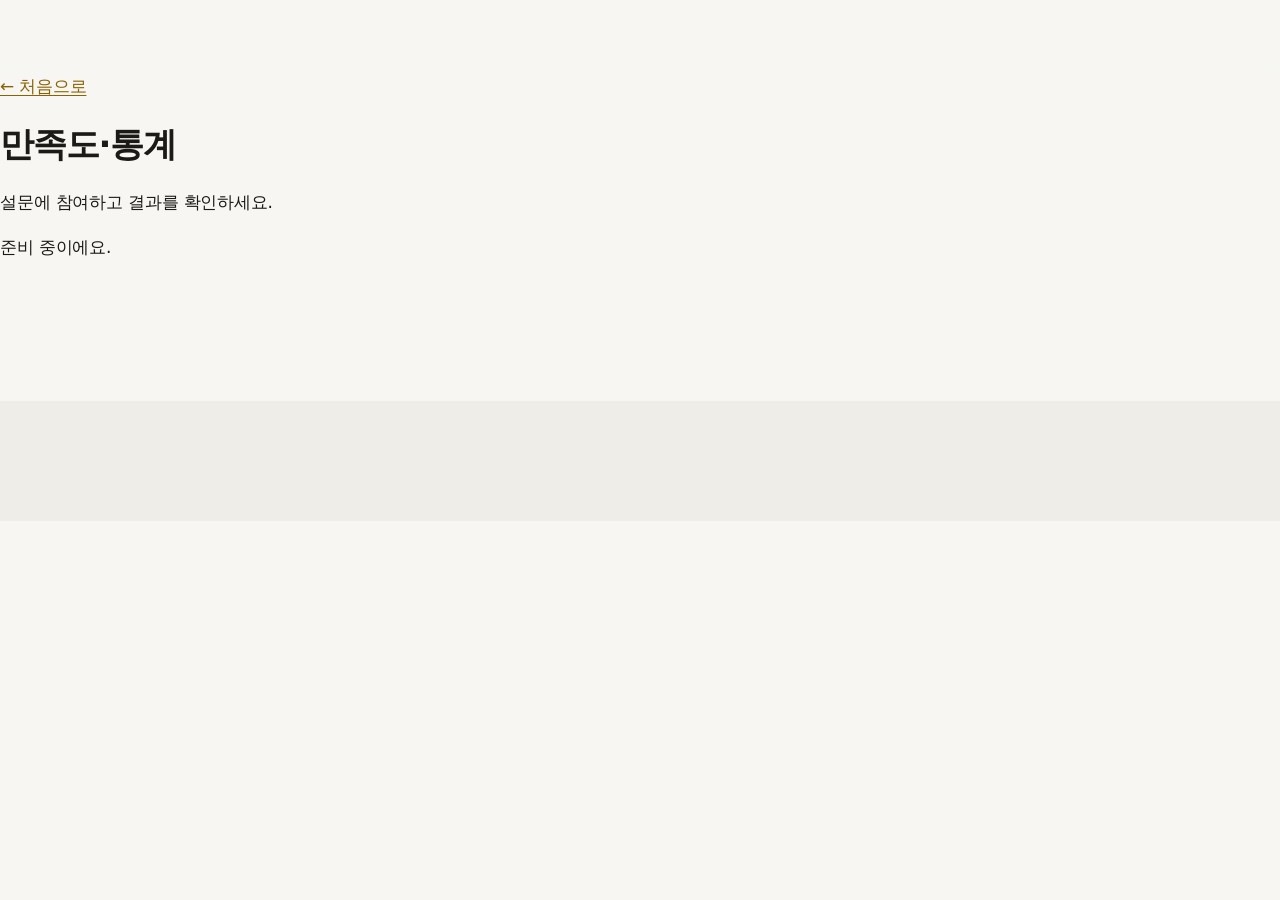
<file: survey.html>
<!doctype html>
<html lang="ko">
<head>
  <meta charset="utf-8">
  <meta name="viewport" content="width=device-width, initial-scale=1">
  <title>만족도·통계 · 취업 준비 함께해요</title>
  <link rel="stylesheet" href="assets/style.css">
</head>
<body>
  <main>
    <a class="back-link" href="index.html">← 처음으로</a>
    <h1>만족도·통계</h1>
    <p class="lead">설문에 참여하고 결과를 확인하세요.</p>
    <div class="placeholder">준비 중이에요.</div>
  </main>
  <script src="assets/site.js"></script>
</body>
</html>
</file>
<file: assets/style.css>
/* =========================================================
   참여자 페이지 — 공통 스타일 (2026-11-14 리디자인)
   방향: 밝고 따뜻한 에디토리얼. 선 대신 여백·톤·그림자로 구역을 나눔.
   색상은 관리자 페이지에서 고릅니다. 이 파일은 모양(레이아웃·부품)을 정합니다.
   ========================================================= */

/* ── 기본 토큰 ── */
:root {
  --bg: #f7f6f3;
  --bg-2: #efede8;
  --surface: #ffffff;
  --surface-2: #f3f1ec;
  --ink: #1c1a17;
  --text: #1c1a17;
  --text-2: #46413b;
  --muted: #7d766d;
  --line: rgba(28, 26, 23, .08);
  --border: rgba(28, 26, 23, .09);
  --border-strong: rgba(28, 26, 23, .18);
  --danger: #c0362c;

  --radius: 22px;
  --radius-sm: 14px;
  --ring: 0 0 0 1px rgba(28, 26, 23, .05);
  --shadow-sm: 0 0 0 1px rgba(28, 26, 23, .04), 0 1px 2px rgba(28, 26, 23, .04);
  --shadow-md: 0 0 0 1px rgba(28, 26, 23, .035), 0 2px 4px rgba(28, 26, 23, .03), 0 12px 28px -12px rgba(28, 26, 23, .12);
  --shadow-lg: 0 0 0 1px rgba(28, 26, 23, .03), 0 4px 8px rgba(28, 26, 23, .04), 0 24px 48px -16px rgba(28, 26, 23, .2);
  --ease: cubic-bezier(.2, .8, .2, 1);
  --header-h: 64px;

  --font: "Pretendard Variable", "Pretendard", system-ui, -apple-system, "Apple SD Gothic Neo", "Malgun Gothic", sans-serif;
  /* 서체 역할: 큰 제목 / 작은 영문 라벨 / 날짜·숫자 */
  /* 서체 조합 2(에디토리얼): 제목 마루 부리 / 영문 라벨 Instrument Serif / 본문 프리텐다드 */
  --font-head: "MaruBuriBold", "Pretendard Variable", serif;
  --head-weight: 400;
  --head-tracking: -0.03em;
  --font-serif-en: "Instrument Serif", "MaruBuri", serif;
  --font-kicker: var(--font-serif-en);
  --kicker-case: none;
  --kicker-size: 19px;
  --kicker-tracking: 0;
  --kicker-style: italic;
  --kicker-weight: 400;
  --font-num: var(--font);

  /* 테마 A(기본): 인지어스 노랑 */
  --primary: #fbba00;
  --on-primary: #1c1a17;
  --primary-ink: #8a6200;
  --primary-soft: #fff4d1;
  --accent: #fbba00;
}

/* ── 테마 ── */
[data-theme="a"] { --primary: #fbba00; --on-primary: #1c1a17; --primary-ink: #8a6200; --primary-soft: #fff4d1; --accent: #fbba00; }
[data-theme="b"] { --primary: #1888be; --on-primary: #ffffff; --primary-ink: #0f6491; --primary-soft: #e7f3fa; --accent: #fbba00; }
[data-theme="c"] { --primary: #2d3a4b; --on-primary: #ffffff; --primary-ink: #2d3a4b; --primary-soft: #eceff3; --accent: #ffb600; }

/* ── 기본 ── */
*, *::before, *::after { box-sizing: border-box; }
html { -webkit-text-size-adjust: 100%; scroll-behavior: smooth; }
body {
  margin: 0;
  background: var(--bg);
  color: var(--text);
  font-family: var(--font);
  font-size: 16.5px;
  line-height: 1.65;
  letter-spacing: -0.012em;
  word-break: keep-all;
  overflow-wrap: anywhere;
  -webkit-font-smoothing: antialiased;
  -moz-osx-font-smoothing: grayscale;
  text-rendering: optimizeLegibility;
  padding-bottom: calc(96px + env(safe-area-inset-bottom));
}
body:not([data-page="home"]):not(.admin-body) { padding-top: var(--header-h); }
@media (min-width: 900px) { body { font-size: 17px; padding-bottom: 0; } :root { --header-h: 72px; } }
img { max-width: 100%; display: block; }
a { color: var(--primary-ink); text-underline-offset: 3px; }
h1, h2, h3 { letter-spacing: -0.035em; line-height: 1.25; color: var(--text); font-weight: 700; }
button { font: inherit; }
::selection { background: color-mix(in srgb, var(--primary) 35%, transparent); }
:focus-visible { outline: 2px solid var(--ink); outline-offset: 3px; border-radius: 6px; }
[hidden] { display: none !important; }

.container { width: 100%; max-width: 1120px; margin: 0 auto; padding: 0 20px; }
@media (min-width: 640px) { .container { padding: 0 32px; } }

/* ── 아이콘 (선 아이콘: assets/icons/*.svg) ── */
.ico {
  display: inline-block;
  flex: none;
  width: 1.25em;
  height: 1.25em;
  background: currentColor;
  -webkit-mask: var(--i) center / contain no-repeat;
  mask: var(--i) center / contain no-repeat;
}

/* ── 등장 움직임 (스크롤하면 살짝 떠오름) ── */
.js [data-reveal] { opacity: 0; transform: translateY(18px); transition: opacity .8s var(--ease), transform .8s var(--ease); }
.js [data-reveal].in { opacity: 1; transform: none; }
@media (prefers-reduced-motion: reduce) {
  html { scroll-behavior: auto; }
  .js [data-reveal] { opacity: 1; transform: none; transition: none; }
  *, *::before, *::after { animation-duration: .01ms !important; transition-duration: .01ms !important; }
}

/* ── 머리글: 처음엔 투명, 내리면 반투명 유리 ── */
.site-header {
  position: fixed; top: 0; left: 0; right: 0; z-index: 40;
  height: var(--header-h);
  transition: background-color .4s var(--ease), box-shadow .4s var(--ease), backdrop-filter .4s;
}
.site-header.scrolled, body:not([data-page="home"]) .site-header {
  background: rgba(247, 246, 243, .78);
  -webkit-backdrop-filter: saturate(180%) blur(18px);
  backdrop-filter: saturate(180%) blur(18px);
}
.site-header.scrolled { box-shadow: 0 1px 0 var(--line); }
.site-header .container { display: flex; align-items: center; gap: 28px; height: 100%; }
.brand { display: inline-flex; align-items: center; gap: 12px; min-width: 0; color: var(--text); text-decoration: none; }
.brand img { height: 32px; width: auto; max-width: 130px; object-fit: contain; flex: none; }
@media (min-width: 900px) { .brand img { height: 38px; } }
.brand-name { font-size: 14.5px; font-weight: 600; letter-spacing: -0.02em; color: var(--text-2); white-space: nowrap; overflow: hidden; text-overflow: ellipsis; }
.brand img + .brand-name { padding-left: 12px; box-shadow: inset 1px 0 0 var(--border-strong); }
.brand-mark { flex: none; width: 12px; height: 12px; border-radius: 50%; background: var(--primary); }
.brand-mark + .brand-name { font-size: 16px; font-weight: 700; color: var(--text); }
.top-nav { display: none; margin-left: auto; gap: 2px; }
@media (min-width: 900px) { .top-nav { display: flex; } }
.top-nav a { position: relative; padding: 8px 14px; border-radius: 999px; color: var(--text-2); text-decoration: none; font-weight: 600; font-size: 15px; transition: color .2s, background-color .2s; }
.top-nav a:hover { color: var(--text); background: rgba(28, 26, 23, .05); }
.top-nav a[aria-current="page"] { color: var(--text); }
.top-nav a[aria-current="page"]::after { content: ""; position: absolute; left: 50%; bottom: 0; width: 5px; height: 5px; margin-left: -2.5px; border-radius: 50%; background: var(--primary); }

/* ── 하단 탭 (휴대폰): 떠 있는 유리 막대 ── */
.bottom-nav {
  position: fixed; left: 12px; right: 12px; bottom: calc(10px + env(safe-area-inset-bottom)); z-index: 40;
  border-radius: 24px;
  background: rgba(255, 255, 255, .84);
  -webkit-backdrop-filter: saturate(180%) blur(20px);
  backdrop-filter: saturate(180%) blur(20px);
  box-shadow: var(--shadow-lg);
}
@media (min-width: 900px) { .bottom-nav { display: none; } }
.bottom-nav ul { display: grid; grid-template-columns: repeat(var(--cols, 5), 1fr); margin: 0; padding: 4px; list-style: none; }
.bottom-nav a { position: relative; display: flex; flex-direction: column; align-items: center; gap: 3px; padding: 9px 2px 8px; border-radius: 18px; color: var(--muted); text-decoration: none; font-size: 11.5px; font-weight: 600; letter-spacing: -0.03em; white-space: nowrap; transition: color .2s, background-color .2s; }
.bottom-nav .ico { font-size: 21px; }
.bottom-nav .nav-img { width: 24px; height: 24px; border-radius: 7px; object-fit: cover; }
.bottom-nav a[aria-current="page"] { color: var(--text); background: rgba(28, 26, 23, .05); }
.bottom-nav a[aria-current="page"]::before { content: ""; position: absolute; top: 6px; right: calc(50% - 16px); width: 6px; height: 6px; border-radius: 50%; background: var(--primary); }

/* ── 메인: 히어로 (사진이 아래로 갈수록 바탕색에 녹아듦) ── */
.hero {
  position: relative;
  display: flex; align-items: flex-end;
  min-height: min(640px, 86vh);
  padding: calc(var(--header-h) + 40px) 0 40px;
  overflow: hidden;
  background-color: var(--bg-2);
  background-image: var(--hero-img, none);
  background-size: cover;
  background-position: 50% 40%;
  isolation: isolate;
}
.hero::before { /* 위: 머리글 자리 밝게 / 아래: 바탕색으로 */
  content: ""; position: absolute; inset: 0; z-index: -1;
  background:
    linear-gradient(180deg, rgba(247, 246, 243, .72) 0%, rgba(247, 246, 243, 0) 22%),
    linear-gradient(180deg, rgba(247, 246, 243, 0) 34%, rgba(247, 246, 243, .78) 66%, var(--bg) 96%);
}
.hero:not(.has-img) {
  background-image:
    radial-gradient(60% 70% at 85% 10%, color-mix(in srgb, var(--primary) 26%, transparent), transparent 70%),
    radial-gradient(50% 60% at 0% 100%, rgba(28, 26, 23, .06), transparent 70%);
}
.hero .container { position: relative; }
.hero .eyebrow { display: inline-flex; align-items: center; gap: 10px; margin: 0 0 18px; font-size: 14px; font-weight: 600; color: var(--text-2); letter-spacing: -0.01em; }
.hero .eyebrow::before { content: ""; width: 8px; height: 8px; border-radius: 50%; background: var(--primary); box-shadow: 0 0 0 4px color-mix(in srgb, var(--primary) 22%, transparent); }
.hero h1 { margin: 0 0 14px; max-width: 14em; font-family: var(--font-head); font-size: clamp(31px, 8.4vw, 60px); font-weight: var(--head-weight); line-height: 1.18; letter-spacing: var(--head-tracking); }
.hero p { margin: 0; max-width: 34em; font-size: 17px; line-height: 1.6; color: var(--text-2); }
@media (max-width: 899px) {
  .hero { background-position: 50% 30%; }
  .hero::before {
    background:
      linear-gradient(180deg, rgba(247, 246, 243, .72) 0%, rgba(247, 246, 243, 0) 20%),
      linear-gradient(180deg, rgba(247, 246, 243, 0) 26%, rgba(247, 246, 243, .86) 56%, var(--bg) 88%);
  }
}
@media (min-width: 900px) {
  .hero { min-height: min(720px, 88vh); padding-bottom: 72px; }
  .hero p { font-size: 19px; }
}
.hero .container > * { animation: rise 1s var(--ease) both; }
.hero .container > :nth-child(2) { animation-delay: .08s; }
.hero .container > :nth-child(3) { animation-delay: .16s; }
@keyframes rise { from { opacity: 0; transform: translateY(16px); } }

/* ── 메인: 바로가기 (목차형: 번호 + 명조 제목 + 가는 선) ── */
.quick { position: relative; padding-top: 16px; }
@media (min-width: 900px) { .quick { padding-top: 32px; } }
.quick-grid { display: grid; margin: 0; padding: 0; list-style: none; box-shadow: inset 0 -1px 0 var(--line); }
@media (min-width: 900px) { .quick-grid { grid-template-columns: repeat(3, minmax(0, 1fr)); column-gap: 40px; } }
.quick-item {
  position: relative;
  display: grid; grid-template-columns: 46px minmax(0, 1fr) 40px; grid-template-areas: "icon main arrow";
  align-items: center; gap: 16px;
  padding: 18px 0;
  color: var(--text); text-decoration: none;
  box-shadow: inset 0 1px 0 var(--line);
}
.quick-item::after { /* 올리면 선이 왼쪽부터 그어짐 */
  content: ""; position: absolute; top: 0; left: 0; width: 100%; height: 1.5px;
  background: var(--ink); transform: scaleX(0); transform-origin: left;
  transition: transform .7s var(--ease);
}
.quick-item:hover::after, .quick-item:focus-visible::after { transform: scaleX(1); }
/* 아이콘: 흰 동그라미에 가는 선 아이콘, 올리면 노랗게 */
.qi-icon {
  grid-area: icon;
  display: grid; place-items: center; width: 46px; height: 46px; border-radius: 50%;
  background: var(--surface); color: var(--text);
  box-shadow: 0 0 0 1px rgba(28, 26, 23, .05), 0 1px 2px rgba(28, 26, 23, .05), 0 6px 14px -6px rgba(28, 26, 23, .12);
  overflow: hidden;
  transition: background-color .45s var(--ease), color .45s var(--ease), transform .45s var(--ease);
}
.qi-icon .ico { font-size: 20px; }
.qi-icon img { width: 100%; height: 100%; object-fit: cover; }
.quick-item:hover .qi-icon:not(.is-img) { background: var(--primary); color: var(--on-primary); }
.quick-item:hover .qi-icon { transform: translateY(-2px); }
.qi-main { grid-area: main; min-width: 0; }
.quick-item .name { display: block; font-family: var(--font-head); font-weight: var(--head-weight); font-size: 20px; line-height: 1.3; letter-spacing: var(--head-tracking); }
.quick-item .desc { display: block; margin-top: 3px; font-size: 13.5px; line-height: 1.45; color: var(--muted); }
.qi-arrow {
  grid-area: arrow; justify-self: end;
  display: grid; place-items: center; width: 40px; height: 40px; border-radius: 50%;
  box-shadow: inset 0 0 0 1px var(--border-strong); color: var(--text);
  transition: background-color .45s var(--ease), box-shadow .45s var(--ease), color .45s var(--ease);
}
.qi-arrow .ico { font-size: 17px; transition: transform .45s var(--ease); }
.quick-item:hover .qi-arrow { background: var(--ink); color: #fff; box-shadow: inset 0 0 0 1px var(--ink); }
.quick-item:hover .qi-arrow .ico { transform: rotate(45deg); }
.quick-item:active { opacity: .7; }
@media (min-width: 900px) {
  .quick-item {
    grid-template-columns: minmax(0, 1fr) 42px; grid-template-areas: "icon arrow" "main main";
    align-items: center; row-gap: 18px; padding: 24px 0 28px;
  }
  .qi-icon { width: 52px; height: 52px; }
  .qi-icon .ico { font-size: 23px; }
  .qi-arrow { width: 42px; height: 42px; }
  .quick-item .name { font-size: 26px; }
  .quick-item .desc { margin-top: 4px; font-size: 15px; }
}

/* 아이콘 타일 (관리자 화면의 메뉴 편집에서 사용) */
.tile {
  flex: none; display: grid; place-items: center;
  width: 48px; height: 48px; border-radius: 50%;
  background: var(--surface-2); color: var(--text);
  overflow: hidden;
}
.tile .ico { font-size: 22px; }
.tile img { width: 100%; height: 100%; object-fit: cover; }

/* ── 섹션 ── */
.section { padding-top: 64px; }
@media (min-width: 900px) { .section { padding-top: 104px; } }
.section-head { display: flex; align-items: flex-end; justify-content: space-between; gap: 16px; margin-bottom: 22px; }
@media (min-width: 900px) { .section-head { margin-bottom: 30px; } }
.kicker { display: inline-flex; align-items: center; gap: 8px; margin: 0 0 8px; font-family: var(--font-kicker); font-size: var(--kicker-size); font-style: var(--kicker-style); font-weight: var(--kicker-weight); letter-spacing: var(--kicker-tracking); text-transform: var(--kicker-case); line-height: 1.3; color: var(--muted); }
.kicker::before { content: ""; width: 6px; height: 6px; border-radius: 50%; background: var(--primary); }
.section-head h2 { margin: 0; font-family: var(--font-head); font-size: 26px; font-weight: var(--head-weight); letter-spacing: var(--head-tracking); }
@media (min-width: 900px) { .section-head h2 { font-size: 34px; } }
.more-link { flex: none; display: inline-flex; align-items: center; gap: 6px; padding: 6px 0; font-size: 14.5px; font-weight: 600; text-decoration: none; color: var(--text-2); }
.more-link .ico { font-size: 16px; transition: transform .4s var(--ease); }
.more-link:hover { color: var(--text); }
.more-link:hover .ico { transform: translateX(3px); }

/* ── 하위 페이지 머리 ── */
.page-head { padding: 36px 0 8px; }
@media (min-width: 900px) { .page-head { padding: 64px 0 16px; } }
.crumbs { display: flex; align-items: center; gap: 6px; margin: 0 0 18px; font-size: 13.5px; font-weight: 500; color: var(--muted); }
.crumbs a { color: var(--muted); text-decoration: none; transition: color .2s; }
.crumbs a:hover { color: var(--text); }
.crumbs .ico { font-size: 13px; opacity: .6; }
.page-head h1 { margin: 0; font-family: var(--font-head); font-size: 34px; font-weight: var(--head-weight); letter-spacing: var(--head-tracking); line-height: 1.2; }
.page-head p { margin: 10px 0 0; color: var(--text-2); font-size: 16.5px; }
@media (min-width: 900px) { .page-head h1 { font-size: 48px; } .page-head p { font-size: 18px; } }
.page-head .container > * { animation: rise .8s var(--ease) both; }
.page-head .container > :nth-child(2) { animation-delay: .06s; }
.page-head .container > :nth-child(3) { animation-delay: .12s; }
.page-body { padding-top: 28px; padding-bottom: 24px; }
@media (min-width: 900px) { .page-body { padding-top: 40px; } }
.page-body { animation: rise .9s .1s var(--ease) both; }

/* ── 목록: 테두리 없는 흰 판 + 안쪽 가는 구분선 ── */
.list { background: var(--surface); border-radius: var(--radius); box-shadow: var(--shadow-sm); overflow: hidden; }
.list + .list { margin-top: 16px; }
.list > * + * { position: relative; }
.list > * + *::before { content: ""; position: absolute; top: 0; left: 22px; right: 22px; height: 1px; background: var(--line); pointer-events: none; }
.list-row { display: flex; align-items: center; gap: 16px; padding: 18px 22px; color: var(--text); text-decoration: none; transition: background-color .25s; }
a.list-row:hover { background: rgba(28, 26, 23, .025); }
.list-row .body { flex: 1; min-width: 0; }
.list-row .title { display: block; font-weight: 600; font-size: 16.5px; letter-spacing: -0.025em; line-height: 1.45; }
.list-row .sub { display: block; margin-top: 3px; font-family: var(--font-num); font-size: 13.5px; color: var(--muted); font-variant-numeric: tabular-nums; }
.list-row .chev { color: var(--border-strong); font-size: 18px; transition: transform .4s var(--ease), color .3s; }
a.list-row:hover .chev { color: var(--text); transform: translateX(3px); }
.group-title { display: flex; align-items: baseline; gap: 10px; margin: 44px 0 14px; padding: 0 4px; font-size: 20px; font-weight: 700; letter-spacing: -0.035em; }
.group-title:first-child { margin-top: 0; }
.group-title .count { font-size: 14px; font-weight: 600; color: var(--muted); font-variant-numeric: tabular-nums; }

/* 펼쳐 보기 (공지·FAQ) */
.fold > summary { display: flex; align-items: flex-start; gap: 14px; padding: 20px 22px; cursor: pointer; list-style: none; transition: background-color .25s; }
.fold > summary::-webkit-details-marker { display: none; }
.fold > summary:hover { background: rgba(28, 26, 23, .025); }
.fold > summary .body { flex: 1; min-width: 0; }
.fold > summary .title { display: block; font-weight: 600; font-size: 16.5px; letter-spacing: -0.025em; line-height: 1.5; }
.fold > summary .sub { display: block; margin-top: 4px; font-family: var(--font-num); font-size: 13.5px; color: var(--muted); font-variant-numeric: tabular-nums; }
.fold > summary .toggle { margin-top: 3px; font-size: 18px; color: var(--muted); transform: rotate(90deg); transition: transform .45s var(--ease), color .3s; }
.fold > summary:hover .toggle { color: var(--text); }
.fold[open] > summary .toggle { transform: rotate(-90deg); color: var(--text); }
.fold-body { padding: 0 22px 24px; color: var(--text-2); white-space: pre-wrap; font-size: 16px; line-height: 1.75; animation: rise .5s var(--ease) both; }
.fold-body.with-q { position: relative; padding-left: 58px; }
.a-mark { position: absolute; left: 22px; top: 0; width: 22px; font-size: 17px; font-weight: 800; line-height: 1.6; color: #bdb6ac; }
.q-mark { flex: none; width: 22px; margin-top: 1px; font-size: 17px; font-weight: 800; line-height: 1.4; color: var(--primary-ink); }
[data-theme="a"] .q-mark { color: #c58f00; }

/* ── 배지 ── */
.badge { display: inline-flex; align-items: center; gap: 5px; height: 22px; padding: 0 9px; margin-right: 8px; border-radius: 999px; font-size: 12px; font-weight: 700; letter-spacing: -0.01em; vertical-align: 2px; }
.badge-primary { background: var(--primary-soft); color: var(--primary-ink); }
.badge-accent { background: var(--ink); color: #fff; }
.badge-accent::before { content: ""; width: 5px; height: 5px; border-radius: 50%; background: var(--primary); }
.badge-neutral { background: var(--surface-2); color: var(--text-2); }
.file-type { flex: none; width: 44px; height: 44px; border-radius: 13px; background: var(--surface-2); display: grid; place-items: center; font-size: 10.5px; font-weight: 800; color: var(--text-2); letter-spacing: .03em; }
.file-type[data-kind="hwp"] { background: #e6eefc; color: #2b5cb8; }
.file-type[data-kind="doc"] { background: #e3ecfa; color: #1f4f9c; }
.file-type[data-kind="pdf"] { background: #fbe5e3; color: #b8392e; }
.file-type[data-kind="xls"] { background: #e2f2e7; color: #23774a; }
.file-type[data-kind="ppt"] { background: #fdeadd; color: #b8571d; }
.file-type[data-kind="img"] { background: #efe7f8; color: #6b44a6; }
.file-type[data-kind="zip"] { background: #f1ede4; color: #6d5b2e; }

/* 자료실 */
.sec-tabs { display: flex; gap: 26px; margin: 0 0 20px; overflow-x: auto; scrollbar-width: none; box-shadow: inset 0 -1px 0 var(--line); }
.sec-tabs::-webkit-scrollbar { display: none; }
.sec-tabs button { position: relative; flex: none; display: inline-flex; align-items: baseline; gap: 6px; padding: 10px 0 14px; border: 0; background: none; color: var(--muted); font-family: var(--font-head); font-weight: var(--head-weight); font-size: 19px; letter-spacing: var(--head-tracking); cursor: pointer; transition: color .3s var(--ease); }
.sec-tabs button span { font-family: var(--font-serif-en); font-style: italic; font-size: 15px; color: var(--muted); }
.sec-tabs button:hover { color: var(--text); }
.sec-tabs button[aria-selected="true"] { color: var(--text); }
.sec-tabs button::after { content: ""; position: absolute; left: 0; right: 0; bottom: 0; height: 2px; background: var(--ink); transform: scaleX(0); transform-origin: left; transition: transform .5s var(--ease); }
.sec-tabs button[aria-selected="true"]::after { transform: scaleX(1); }
@media (min-width: 900px) { .sec-tabs { gap: 34px; } .sec-tabs button { font-size: 22px; } }
.file-type[data-kind="multi"] { display: flex; align-items: baseline; justify-content: center; background: var(--ink); color: #fff; font-size: 15px; font-weight: 700; padding-top: 13px; }
.file-type small { font-size: 10px; font-weight: 600; margin-left: 1px; }
.file-cards { display: grid; gap: 8px; }
.chips { display: flex; gap: 8px; margin: 0 0 18px; overflow-x: auto; scrollbar-width: none; padding: 2px; }
.chips::-webkit-scrollbar { display: none; }
.chips button { flex: none; display: inline-flex; align-items: center; gap: 7px; min-height: 40px; padding: 0 16px; border: 0; border-radius: 999px; background: var(--surface); box-shadow: var(--shadow-sm); color: var(--text-2); font-size: 14.5px; font-weight: 600; cursor: pointer; transition: background-color .3s var(--ease), color .3s var(--ease); }
.chips button span { font-size: 12.5px; color: var(--muted); font-variant-numeric: tabular-nums; }
.chips button:hover { color: var(--text); }
.chips button[aria-selected="true"] { background: var(--ink); color: #fff; box-shadow: none; }
.chips button[aria-selected="true"] span { color: rgba(255, 255, 255, .6); }
.fold.res > summary { align-items: center; }
.fold.res > summary .toggle { margin-top: 0; }
.sub .dot { display: inline-block; width: 3px; height: 3px; margin: 0 8px; border-radius: 50%; background: currentColor; opacity: .5; vertical-align: middle; }
.res-body { padding-left: 80px; white-space: normal; }
.res-desc { margin: 0 0 14px; white-space: pre-wrap; }
.file-card { display: flex; align-items: center; gap: 14px; padding: 14px 14px 14px 16px; border-radius: 16px; background: var(--bg); }
.file-card .file-type { width: 40px; height: 40px; border-radius: 11px; }
.file-meta { flex: 1; min-width: 0; display: flex; flex-direction: column; }
.file-meta strong { font-size: 15px; font-weight: 600; color: var(--text); white-space: nowrap; overflow: hidden; text-overflow: ellipsis; }
.file-meta span { font-size: 13px; color: var(--muted); }
.file-card .btn { min-height: 42px; padding: 0 18px; }
@media (max-width: 639px) {
  .res-body { padding-left: 22px; }
  .file-card { gap: 12px; padding: 12px; }
  .file-card .btn { min-height: 38px; padding: 0 14px; font-size: 14px; }
}

/* ── 버튼 ── */
.btn {
  display: inline-flex; align-items: center; justify-content: center; gap: 8px;
  min-height: 48px; padding: 0 22px;
  border: 0; border-radius: 999px;
  background: var(--primary); color: var(--on-primary);
  font-weight: 700; font-size: 15.5px; letter-spacing: -0.02em; text-decoration: none;
  cursor: pointer; white-space: nowrap;
  box-shadow: 0 1px 2px rgba(28, 26, 23, .08), inset 0 1px 0 rgba(255, 255, 255, .25);
  transition: transform .35s var(--ease), box-shadow .35s var(--ease), background-color .25s, filter .25s;
}
.btn:hover { transform: translateY(-1px); box-shadow: 0 2px 4px rgba(28, 26, 23, .06), 0 10px 22px -8px color-mix(in srgb, var(--primary) 70%, transparent); }
.btn:active { transform: scale(.98); }
.btn:disabled { opacity: .5; cursor: default; transform: none; }
.btn .ico { font-size: 18px; }
.btn-dark { background: var(--ink); color: #fff; }
.btn-dark:hover { box-shadow: 0 2px 4px rgba(28, 26, 23, .1), 0 10px 22px -8px rgba(28, 26, 23, .45); }
.btn-secondary { background: var(--surface); color: var(--text); box-shadow: inset 0 0 0 1px var(--border-strong); }
.btn-secondary:hover { background: var(--surface); box-shadow: inset 0 0 0 1px var(--text), 0 6px 16px -8px rgba(28, 26, 23, .25); }
.btn-ghost { background: transparent; color: var(--text-2); box-shadow: none; }
.btn-ghost:hover { background: rgba(28, 26, 23, .05); box-shadow: none; transform: none; }
.btn-danger { background: var(--surface); color: var(--danger); box-shadow: inset 0 0 0 1px color-mix(in srgb, var(--danger) 35%, #fff); }
.btn-danger:hover { background: color-mix(in srgb, var(--danger) 6%, #fff); box-shadow: inset 0 0 0 1px var(--danger); }
.btn-sm { min-height: 38px; padding: 0 14px; font-size: 14px; }
.btn-block { width: 100%; }

/* ── 빈 화면 / 불러오는 중 ── */
.empty { padding: 56px 24px; text-align: center; color: var(--muted); }
.empty .ico { font-size: 30px; color: var(--border-strong); margin-bottom: 14px; }
.empty strong { display: block; color: var(--text); font-size: 17px; font-weight: 700; letter-spacing: -0.03em; margin-bottom: 4px; }
.empty p { margin: 0; font-size: 15px; }
.skeleton { height: 68px; background: linear-gradient(90deg, rgba(28, 26, 23, 0) 0%, rgba(28, 26, 23, .035) 50%, rgba(28, 26, 23, 0) 100%); background-size: 200% 100%; animation: shimmer 1.4s infinite; }
@keyframes shimmer { to { background-position: -200% 0; } }

/* ── 바닥글 ── */
.site-footer { margin-top: 96px; padding: 48px 0 40px; background: var(--bg-2); color: var(--muted); font-size: 14px; line-height: 1.75; }
@media (min-width: 900px) { .site-footer { margin-top: 140px; padding: 64px 0 56px; } }
.site-footer .foot-grid { display: grid; gap: 28px; }
@media (min-width: 900px) { .site-footer .foot-grid { grid-template-columns: 1fr 1fr; align-items: end; } }
.site-footer .foot-brand { display: flex; align-items: center; gap: 12px; margin-bottom: 14px; color: var(--text); font-weight: 700; font-size: 15.5px; letter-spacing: -0.02em; }
.site-footer .foot-brand img { height: 34px; width: auto; }
.site-footer p { margin: 0; white-space: pre-wrap; }
.site-footer .copy { margin-top: 36px; padding-top: 20px; box-shadow: inset 0 1px 0 var(--line); font-size: 12.5px; color: var(--muted); }
.site-footer a { color: var(--text-2); }

/* ── 입력 폼 ── */
.field { display: flex; flex-direction: column; gap: 7px; margin-bottom: 20px; }
.field > span { font-weight: 600; font-size: 14.5px; color: var(--text-2); }
.field .hint { font-weight: 400; font-size: 13px; color: var(--muted); }
.input, .field input[type="text"], .field input[type="email"], .field input[type="password"],
.field input[type="number"], .field input[type="url"], .field textarea, .field select {
  width: 100%; min-height: 48px; padding: 11px 15px;
  border: 0; border-radius: var(--radius-sm);
  background: var(--surface); color: var(--text);
  box-shadow: inset 0 0 0 1px var(--border-strong);
  font: inherit; font-size: 16px;
  transition: box-shadow .2s;
}
.field textarea { min-height: 150px; resize: vertical; line-height: 1.6; }
.input:hover, .field input:hover, .field textarea:hover, .field select:hover { box-shadow: inset 0 0 0 1px rgba(28, 26, 23, .32); }
.input:focus, .field input:focus, .field textarea:focus, .field select:focus {
  outline: none;
  box-shadow: inset 0 0 0 1.5px var(--ink), 0 0 0 4px rgba(28, 26, 23, .07);
}

/* 켜기/끄기 스위치 */
.switch { display: inline-flex; align-items: center; gap: 10px; cursor: pointer; font-size: 15px; color: var(--text-2); font-weight: 600; user-select: none; }
.switch input { appearance: none; -webkit-appearance: none; position: relative; width: 44px; height: 26px; margin: 0; border-radius: 999px; background: rgba(28, 26, 23, .16); cursor: pointer; transition: background-color .3s var(--ease); flex: none; }
.switch input::after { content: ""; position: absolute; top: 3px; left: 3px; width: 20px; height: 20px; border-radius: 50%; background: #fff; box-shadow: 0 1px 3px rgba(0, 0, 0, .18); transition: transform .35s var(--ease); }
.switch input:checked { background: var(--ink); }
.switch input:checked::after { transform: translateX(18px); }

/* 파일 고르기 */
.file-drop { position: relative; display: flex; align-items: center; gap: 12px; padding: 16px; border-radius: var(--radius-sm); background: var(--surface-2); box-shadow: inset 0 0 0 1px var(--border); cursor: pointer; color: var(--text-2); font-size: 15px; transition: box-shadow .2s; }
.file-drop:hover { box-shadow: inset 0 0 0 1px var(--ink); }
.file-drop input { position: absolute; width: 1px; height: 1px; opacity: 0; }
.file-drop .ico { font-size: 22px; color: var(--muted); }
.row { display: flex; flex-wrap: wrap; gap: 10px; align-items: center; }

/* ── 채용정보 ── */
.job-stats { display: grid; grid-template-columns: repeat(3, 1fr); gap: 8px; margin-bottom: 14px; }
.job-stats button { display: flex; flex-direction: column; align-items: flex-start; gap: 2px; padding: 14px 16px; border: 0; border-radius: 18px; background: var(--surface); box-shadow: var(--shadow-sm); color: var(--text); text-align: left; cursor: pointer; transition: background-color .3s var(--ease), color .3s var(--ease), transform .3s var(--ease); }
.job-stats button:hover { transform: translateY(-1px); }
.job-stats b { font-family: var(--font-serif-en); font-style: italic; font-weight: 400; font-size: 32px; line-height: 1; }
.job-stats span { font-size: 13px; font-weight: 600; color: var(--muted); }
.job-stats button[aria-pressed="true"] { background: var(--ink); color: #fff; box-shadow: none; }
.job-stats button[aria-pressed="true"] span { color: rgba(255, 255, 255, .65); }
.job-stats button[data-t="rec"] b::after { content: ""; display: inline-block; width: 7px; height: 7px; margin-left: 5px; border-radius: 50%; background: var(--primary); vertical-align: top; }
@media (min-width: 900px) { .job-stats { gap: 12px; } .job-stats button { padding: 18px 22px; } .job-stats b { font-size: 40px; } .job-stats span { font-size: 14px; } }

.job-filters { display: flex; flex-wrap: wrap; align-items: center; gap: 10px 22px; margin: 0 0 14px; padding: 16px 18px; border-radius: 18px; background: var(--surface); box-shadow: var(--shadow-sm); }
.job-search { display: flex; align-items: center; gap: 8px; flex: 1 1 100%; min-height: 44px; padding: 0 14px; border-radius: 12px; background: var(--bg); color: var(--muted); }
.job-search input { flex: 1; min-width: 0; border: 0; background: none; font: inherit; font-size: 15.5px; color: var(--text); outline: none; }
.fgroup { display: flex; align-items: center; gap: 6px; flex-wrap: wrap; }
.flabel { margin-right: 4px; font-size: 13px; font-weight: 700; color: var(--muted); }
.fchip { min-height: 34px; padding: 0 13px; border: 0; border-radius: 999px; background: transparent; box-shadow: inset 0 0 0 1px var(--border-strong); color: var(--text-2); font-size: 14px; font-weight: 600; cursor: pointer; transition: background-color .25s, color .25s, box-shadow .25s; }
.fchip:hover { box-shadow: inset 0 0 0 1px var(--text); color: var(--text); }
.fchip[aria-pressed="true"] { background: var(--ink); color: #fff; box-shadow: none; }
@media (min-width: 900px) { .job-search { flex: 0 1 280px; } }

.job-count { margin: 0 4px 10px; font-size: 13.5px; color: var(--muted); }
.job-count b { color: var(--text); font-variant-numeric: tabular-nums; }
.linkish { margin-left: 6px; padding: 0; border: 0; background: none; color: var(--text-2); font: inherit; font-size: 13.5px; text-decoration: underline; text-underline-offset: 3px; cursor: pointer; }

.fold.job > summary { align-items: center; gap: 14px; padding: 16px 20px; }
.dday { flex: none; display: flex; align-items: center; justify-content: center; width: 50px; height: 50px; border-radius: 14px; background: var(--surface-2); font-family: var(--font-serif-en); font-style: italic; font-size: 22px; line-height: 1; color: var(--text); text-align: center; font-variant-numeric: tabular-nums; }
.dday small { font-size: 13px; margin-right: 1px; }
.dday.is-urgent { background: var(--ink); color: #fff; }
.dday.is-urgent small { color: var(--primary); }
.dday.is-rolling { font-family: var(--font); font-style: normal; font-size: 12.5px; font-weight: 700; color: var(--muted); }
.dday.is-today { font-family: var(--font); font-style: normal; font-size: 11.5px; font-weight: 700; line-height: 1.25; }
.fold.job > summary .title { display: flex; flex-wrap: wrap; align-items: baseline; gap: 2px 8px; }
.job .role { font-size: 16.5px; font-weight: 700; letter-spacing: -0.03em; }
.job .co { font-size: 14.5px; font-weight: 600; color: var(--text-2); }
.job .cat { padding: 1px 7px; border-radius: 6px; background: var(--surface-2); font-size: 11.5px; font-weight: 700; color: var(--muted); }
.job .title .badge { margin: 0; }
.job .meta { display: flex; flex-wrap: wrap; align-items: center; gap: 2px 0; margin-top: 5px; font-size: 13.5px; color: var(--text-2); }
.job .meta > span + span::before { content: ""; display: inline-block; width: 3px; height: 3px; margin: 0 8px; border-radius: 50%; background: var(--border-strong); vertical-align: middle; }
.job .emp { font-weight: 700; }
.job .emp[data-k="full"] { color: var(--text); }
.job .emp[data-k="contract"] { color: #6b6156; }
.job .emp[data-k="intern"] { color: #a26f00; }
.job-note { display: flex; align-items: center; gap: 6px; margin-top: 7px; min-width: 0; font-size: 13.5px; color: var(--primary-ink); }
[data-theme="a"] .job-note { color: #8a6200; }
.job-note .ico { flex: none; font-size: 14px; }
.job-note span { white-space: nowrap; overflow: hidden; text-overflow: ellipsis; }
.fold.job[open] .job-note { display: none; }
.job-note-full { margin: 0 0 14px; padding: 14px 18px; border-radius: 16px; background: var(--primary-soft); box-shadow: inset 3px 0 0 var(--primary); }
.job-note-full .who { display: block; margin-bottom: 4px; font-size: 12.5px; font-weight: 700; color: var(--primary-ink); }
.job-note-full p { margin: 0; color: var(--text); font-size: 15px; line-height: 1.65; white-space: pre-wrap; }
.rec-inline { display: none; }
.rec { flex: none; display: inline-flex; flex-direction: column; align-items: center; padding: 6px 10px; border-radius: 12px; background: var(--primary-soft); color: var(--primary-ink); font-size: 11px; font-weight: 600; line-height: 1.25; }
.rec b { font-size: 13px; font-weight: 800; }
@media (max-width: 639px) {
  .fold.job > summary { padding: 14px 16px; gap: 12px; align-items: flex-start; }
  .dday { width: 44px; height: 44px; font-size: 19px; border-radius: 12px; }
  .rec { display: none; }
  .rec-inline { display: inline-flex; align-items: center; gap: 4px; padding: 1px 7px; border-radius: 6px; background: var(--primary-soft); color: var(--primary-ink); font-size: 11.5px; font-weight: 700; }
  .rec-inline::before { content: ""; width: 5px; height: 5px; border-radius: 50%; background: var(--primary); }
  .job .role { font-size: 16px; }
}
.job-body { padding-left: 84px; white-space: normal; }
@media (max-width: 639px) { .job-body { padding-left: 16px; padding-right: 16px; } }
.job-dl { display: grid; grid-template-columns: repeat(2, minmax(0, 1fr)); gap: 12px 20px; margin: 0 0 16px; padding: 16px 18px; border-radius: 16px; background: var(--bg); }
@media (min-width: 900px) { .job-dl { grid-template-columns: repeat(4, minmax(0, 1fr)); } }
.job-dl .wide { grid-column: 1 / -1; }
.job-dl dt { font-size: 12.5px; font-weight: 600; color: var(--muted); }
.job-dl dd { margin: 2px 0 0; font-size: 15px; font-weight: 600; color: var(--text); }
.rec-note { display: flex; gap: 10px; margin: 0 0 16px; padding: 12px 16px; border-radius: 14px; background: var(--primary-soft); color: var(--text-2); font-size: 14.5px; line-height: 1.55; }
.rec-note .ico { font-size: 20px; color: var(--primary-ink); margin-top: 1px; }
.rec-note b { color: var(--text); }
.job-actions { display: flex; flex-wrap: wrap; gap: 8px; }
.closed-wrap { margin-top: 28px; }
.closed-wrap > summary { display: flex; align-items: center; gap: 10px; padding: 12px 6px; cursor: pointer; list-style: none; font-size: 15px; font-weight: 600; color: var(--text-2); }
.closed-wrap > summary::-webkit-details-marker { display: none; }
.closed-wrap > summary b { color: var(--text); font-variant-numeric: tabular-nums; }
.closed-wrap > summary .hint { font-size: 13px; font-weight: 500; color: var(--muted); }
.closed-wrap > summary .ico { margin-left: auto; color: var(--muted); transition: transform .3s var(--ease); }
.closed-wrap[open] > summary .ico { transform: rotate(180deg); }
.closed-wrap > .list { margin-top: 6px; }
.fold.job.is-closed > summary { opacity: .62; }
.fold.job.is-closed[open] > summary { opacity: .85; }
.dday.is-closed { font-family: var(--font); font-style: normal; font-size: 12.5px; font-weight: 700; color: var(--muted); }
.closed-note { display: flex; gap: 10px; margin: 0; padding: 12px 16px; border-radius: 14px; background: var(--surface-2); color: var(--text-2); font-size: 14.5px; }
.closed-note .ico { font-size: 18px; color: var(--muted); margin-top: 2px; }
dialog.rec-dialog { width: min(420px, calc(100vw - 24px)); }
.rec-dialog .picker-body p { margin: 0 0 10px; color: var(--text-2); font-size: 15.5px; line-height: 1.65; }
.rec-dialog .rec-job { padding: 12px 14px; border-radius: 12px; background: var(--bg); color: var(--text) !important; }
@media (max-width: 639px) { .job-actions .btn { flex: 1; } }

/* 시안 전용: 자동 입력 시험 */
.try-box { margin-bottom: 28px; }
.try-box > summary { display: flex; flex-wrap: wrap; justify-content: space-between; gap: 4px 12px; padding: 18px 22px; cursor: pointer; list-style: none; font-size: 15px; }
.try-box > summary::-webkit-details-marker { display: none; }
.try-box .panel-body { padding-top: 0; }
.try-box .hint { font-size: 13.5px; color: var(--muted); }
.try-box textarea { width: 100%; min-height: 110px; padding: 12px 14px; border: 0; border-radius: 12px; background: var(--bg); box-shadow: inset 0 0 0 1px var(--border); font: 15px/1.6 ui-monospace, Menlo, Consolas, monospace; resize: vertical; }
.try-dl { display: grid; grid-template-columns: repeat(auto-fill, minmax(150px, 1fr)); gap: 8px 16px; margin: 14px 0 0; padding: 14px 16px; border-radius: 14px; background: var(--primary-soft); }
.try-dl dt { font-size: 12px; color: var(--muted); font-weight: 600; }
.try-dl dd { margin: 0; font-size: 14.5px; font-weight: 600; overflow-wrap: anywhere; }

/* =========================================================
   관리자 페이지
   ========================================================= */
.admin-body { padding-bottom: 0; }
.admin-top { position: sticky; top: 0; z-index: 30; background: var(--ink); color: #fff; }
.admin-top .inner { display: flex; align-items: center; gap: 12px; height: 56px; max-width: 1200px; margin: 0 auto; padding: 0 16px; }
.admin-top .brand { color: #fff; font-size: 16px; }
.admin-top .brand-mark { display: grid; place-items: center; width: 28px; height: 28px; background: #fff; color: var(--ink); }
.admin-top .actions { margin-left: auto; display: flex; gap: 6px; }
.admin-top .btn-sm { background: rgba(255, 255, 255, .08); color: #fff; border-color: rgba(255, 255, 255, .18); }
.admin-top .btn-sm:hover { background: rgba(255, 255, 255, .16); }
.admin-shell { max-width: 1200px; margin: 0 auto; padding: 20px 16px 120px; }
@media (min-width: 900px) { .admin-shell { display: grid; grid-template-columns: 220px minmax(0, 760px); gap: 40px; padding: 32px 24px 120px; } }
.admin-nav { display: flex; gap: 6px; overflow-x: auto; margin: 0 -16px 20px; padding: 0 16px 2px; scrollbar-width: none; }
.admin-nav::-webkit-scrollbar { display: none; }
@media (min-width: 900px) { .admin-nav { flex-direction: column; margin: 0; padding: 0; position: sticky; top: 88px; align-self: start; } }
.admin-nav button { flex: none; display: flex; align-items: center; gap: 10px; min-height: 42px; padding: 0 14px; border: 0; border-radius: 999px; background: var(--surface); box-shadow: var(--shadow-sm); color: var(--text-2); font-weight: 600; font-size: 15px; cursor: pointer; text-align: left; }
@media (min-width: 900px) { .admin-nav button { border-radius: 12px; background: transparent; box-shadow: none; min-height: 44px; } .admin-nav button:hover { background: var(--surface); } }
.admin-nav button[aria-selected="true"] { background: var(--ink); color: #fff; border-color: var(--ink); }
.admin-nav .ico { font-size: 18px; }
.admin-main { min-width: 0; }
.admin-title { margin: 0 0 4px; font-size: 24px; font-weight: 800; }
.admin-desc { margin: 0 0 20px; color: var(--muted); font-size: 15px; }
.panel { background: var(--surface); border-radius: var(--radius); box-shadow: var(--shadow-sm); margin-bottom: 16px; }
.panel-head { padding: 22px 24px 0; }
.panel-head h2 { margin: 0; font-size: 17px; font-weight: 800; }
.panel-head p { margin: 4px 0 0; font-size: 14px; color: var(--muted); }
.panel-body { padding: 20px 24px 24px; }
.panel-body > .field:last-child { margin-bottom: 0; }

.theme-cards { display: grid; grid-template-columns: repeat(3, 1fr); gap: 10px; }
.theme-card { position: relative; display: block; border: 2px solid transparent; box-shadow: var(--shadow-sm); border-radius: 16px; overflow: hidden; cursor: pointer; background: var(--surface); }
.theme-card input { position: absolute; opacity: 0; }
.theme-card:has(input:checked) { border-color: var(--ink); box-shadow: 0 0 0 3px rgba(15, 23, 42, .1); }
.theme-card .sw { height: 54px; display: flex; align-items: flex-end; padding: 8px; gap: 5px; }
.theme-card .sw i { width: 18px; height: 18px; border-radius: 50%; border: 2px solid rgba(255, 255, 255, .75); }
.theme-card .lb { display: block; padding: 8px 10px; font-size: 14px; font-weight: 700; }
.color-pick { display: flex; align-items: center; justify-content: space-between; gap: 12px; padding: 12px 0; box-shadow: inset 0 1px 0 var(--line); }
.color-pick.first { margin-top: 16px; }
.color-pick input[type="color"] { width: 44px; height: 36px; padding: 2px; border: 1px solid var(--border-strong); border-radius: 8px; background: var(--surface); cursor: pointer; }

.media-row { display: flex; align-items: center; gap: 14px; flex-wrap: wrap; }
.media-thumb { flex: none; width: 112px; height: 72px; border-radius: 12px; box-shadow: inset 0 0 0 1px var(--border); background: var(--surface-2); display: grid; place-items: center; color: var(--muted); overflow: hidden; }
.media-thumb img { width: 100%; height: 100%; object-fit: cover; }
.media-thumb.contain img { object-fit: contain; padding: 6px; }
.media-thumb .ico { font-size: 24px; }

.menu-item { display: grid; grid-template-columns: auto 1fr; gap: 8px 14px; padding: 18px 0; box-shadow: inset 0 1px 0 var(--line); }
.menu-item:first-child { box-shadow: none; padding-top: 0; }
.menu-item .tile-btn { grid-row: span 2; align-self: start; padding: 0; border: 0; background: none; cursor: pointer; position: relative; }
.menu-item .tile-btn .tile { width: 60px; height: 60px; }
.menu-item .tile-btn .tile .ico { font-size: 28px; }
.menu-item .tile-btn .edit { position: absolute; right: -5px; bottom: -5px; width: 24px; height: 24px; border-radius: 50%; background: var(--ink); color: #fff; display: grid; place-items: center; box-shadow: 0 0 0 2px #fff; }
.menu-item .tile-btn .edit .ico { font-size: 13px; }
.menu-item .input { min-height: 42px; padding: 8px 12px; font-size: 15.5px; }
.menu-item .opts { grid-column: 1 / -1; display: flex; flex-wrap: wrap; align-items: center; gap: 10px 20px; }
.menu-item .opts .move { margin-left: auto; display: flex; gap: 4px; }
.menu-item .opts .move .btn { width: 38px; padding: 0; }
.menu-item .opts .move .ico { font-size: 16px; }

.save-bar { position: fixed; left: 0; right: 0; bottom: 0; z-index: 25; background: rgba(255, 255, 255, .86); -webkit-backdrop-filter: saturate(180%) blur(18px); backdrop-filter: saturate(180%) blur(18px); box-shadow: 0 -1px 0 var(--line); padding: 12px 16px calc(12px + env(safe-area-inset-bottom)); }
.save-bar .inner { max-width: 1200px; margin: 0 auto; display: flex; align-items: center; justify-content: flex-end; gap: 10px; }
.save-bar .status { margin-right: auto; font-size: 14px; color: var(--muted); }
.save-bar .status.dirty { color: #b45309; font-weight: 700; }

.admin-list .list-row { padding: 14px 16px; }
.admin-list .actions { display: flex; flex-wrap: wrap; justify-content: flex-end; gap: 6px; flex: none; }
.admin-list .actions .ico { font-size: 15px; }
.res-files { display: grid; gap: 6px; margin-bottom: 8px; }
.res-file { display: flex; align-items: center; gap: 12px; padding: 8px 8px 8px 14px; border-radius: 12px; background: var(--surface-2); }
.res-file > .ico { font-size: 18px; color: var(--muted); }
.res-file .nm { flex: 1; min-width: 0; display: flex; flex-direction: column; font-size: 15px; font-weight: 600; overflow-wrap: anywhere; }
.res-file .nm small { font-size: 12.5px; font-weight: 500; color: var(--muted); }
.res-none { margin: 0 0 8px; font-size: 14px; color: var(--muted); }
.admin-list .is-hidden .title, .admin-list .is-hidden .sub { opacity: .55; }
.cheer-dot { flex: none; width: 14px; height: 14px; border-radius: 3px; box-shadow: inset 0 0 0 1px rgba(0, 0, 0, .12); }
.badge-danger { background: color-mix(in srgb, var(--danger) 12%, #fff); color: var(--danger); }
.seg-tabs { display: inline-flex; gap: 4px; padding: 4px; margin-bottom: 14px; border-radius: 10px; background: var(--surface-2); }
.seg-tabs button { border: 0; background: transparent; padding: 7px 14px; border-radius: 7px; font-weight: 600; font-size: 14.5px; color: var(--text-2); cursor: pointer; }
.seg-tabs button[aria-pressed="true"] { background: var(--surface); color: var(--text); box-shadow: var(--shadow-sm); }
.seg-tabs b { color: var(--danger); }
.form-panel { box-shadow: 0 0 0 2px var(--ink), var(--shadow-md); }

/* 채용정보 편집 */
.add-ways { display: grid; gap: 10px; padding: 0 24px; margin-top: 14px; }
@media (min-width: 640px) { .add-ways { grid-template-columns: 1fr 1fr; } }
.add-way { display: flex; flex-direction: column; gap: 3px; padding: 14px 16px; border-radius: 14px; background: var(--bg); font-size: 13.5px; color: var(--muted); line-height: 1.5; }
.add-way strong { font-size: 15px; color: var(--text); }
.add-way code { margin-top: 4px; font-size: 12.5px; color: var(--text-2); overflow-wrap: anywhere; }
.add-tag { align-self: flex-start; padding: 1px 8px; border-radius: 999px; background: var(--primary); color: var(--on-primary); font-size: 11.5px; font-weight: 700; }
.rec-form-panel { margin-top: 8px; }
.rec-form-panel > summary { display: flex; align-items: center; justify-content: space-between; gap: 10px; padding: 18px 24px; cursor: pointer; list-style: none; font-size: 15.5px; }
.rec-form-panel > summary::-webkit-details-marker { display: none; }
.rec-form-panel > summary .ico { color: var(--muted); transition: transform .3s var(--ease); }
.rec-form-panel[open] > summary .ico { transform: rotate(180deg); }
.rec-form-panel .panel-body { padding-top: 0; }
.job-paste { width: 100%; min-height: 120px; padding: 12px 14px; border: 0; border-radius: 12px; background: var(--bg); box-shadow: inset 0 0 0 1px var(--border); font: 15px/1.6 ui-monospace, Menlo, Consolas, monospace; resize: vertical; }
.job-paste:focus { outline: none; box-shadow: inset 0 0 0 1.5px var(--ink); }
.drafts-head h2 { margin: 28px 0 12px; font-size: 18px; }
.drafts-head .count { font-size: 14px; color: var(--muted); font-weight: 600; }
.job-edit { box-shadow: 0 0 0 1.5px var(--ink), var(--shadow-sm); }
.job-grid { display: grid; grid-template-columns: repeat(2, minmax(0, 1fr)); gap: 0 14px; }
.job-grid .span2, .job-grid .span-all { grid-column: 1 / -1; }
@media (min-width: 900px) { .job-grid { grid-template-columns: repeat(4, minmax(0, 1fr)); } .job-grid .span2 { grid-column: span 2; } }
.job-grid textarea { width: 100%; min-height: 70px; padding: 10px 12px; font-size: 15px; }
.job-grid .field { margin-bottom: 14px; }
.job-grid .field input:not([type="checkbox"]), .job-grid .field select { min-height: 42px; padding: 8px 12px; font-size: 15px; }
.job-switches { justify-content: flex-end; gap: 10px; }
.link-row { display: flex; gap: 8px; align-items: center; }
.link-row input { flex: 1; min-width: 0; }
.link-row .btn { flex: none; min-height: 42px; }
.job-edit-foot { justify-content: space-between; margin-top: 2px; }
.drafts-foot { margin: 4px 0 28px; }
.job-d { flex: none; width: 52px; font-family: var(--font-serif-en); font-style: italic; font-size: 18px; color: var(--text); }

/* 아이콘 고르기 창 */
dialog.picker { width: min(540px, calc(100vw - 24px)); max-height: calc(100vh - 48px); padding: 0; border: 0; border-radius: 24px; box-shadow: var(--shadow-lg); color: var(--text); }
dialog.picker::backdrop { background: rgba(28, 26, 23, .38); -webkit-backdrop-filter: blur(4px); backdrop-filter: blur(4px); }
dialog.picker[open] { animation: pop .4s var(--ease) both; }
@keyframes pop { from { opacity: 0; transform: translateY(12px) scale(.98); } }
.picker-head { display: flex; align-items: center; justify-content: space-between; padding: 16px 16px 8px 24px; }
.picker-head h2 { margin: 0; font-size: 18px; letter-spacing: -0.03em; }
.picker-body { padding: 12px 24px 16px; overflow-y: auto; max-height: 56vh; }
.picker-body h3 { margin: 0 0 10px; font-size: 14px; color: var(--muted); font-weight: 700; }
.icon-grid { display: grid; grid-template-columns: repeat(auto-fill, minmax(70px, 1fr)); gap: 8px; }
.icon-grid button { display: flex; flex-direction: column; align-items: center; gap: 6px; padding: 12px 4px 10px; border: 1px solid var(--border); border-radius: 14px; background: var(--surface); cursor: pointer; color: var(--text-2); font-size: 12px; line-height: 1.2; }
.icon-grid button:hover { border-color: var(--border-strong); background: var(--surface-2); }
.icon-grid button[aria-pressed="true"] { border-color: var(--ink); box-shadow: 0 0 0 2px rgba(15, 23, 42, .12); }
.icon-grid .ico { font-size: 24px; color: var(--text); }
.picker-foot { padding: 16px 24px 22px; box-shadow: inset 0 1px 0 var(--line); }
.picker-foot h3 { margin: 0 0 10px; font-size: 14px; color: var(--muted); font-weight: 700; }

.auth-wrap { min-height: 100vh; display: grid; place-items: center; padding: 24px 16px; background: radial-gradient(800px 400px at 50% -10%, color-mix(in srgb, var(--primary) 18%, transparent), transparent 70%), var(--bg); }
.auth-card { width: 100%; max-width: 400px; background: var(--surface); border-radius: 26px; box-shadow: var(--shadow-lg); padding: 32px 24px 28px; }
.auth-card .brand-mark { display: grid; place-items: center; width: 44px; height: 44px; border-radius: 50%; margin-bottom: 18px; background: var(--ink); color: #fff; }
.auth-card .brand-mark .ico { font-size: 22px; }
.auth-card h1 { margin: 0 0 4px; font-size: 24px; font-weight: 800; }
.auth-card > p { margin: 0 0 24px; color: var(--muted); font-size: 15px; }
.auth-card .back { display: inline-flex; align-items: center; gap: 4px; margin-top: 18px; font-size: 14.5px; color: var(--muted); text-decoration: none; }

.toast { position: fixed; left: 16px; right: 16px; bottom: calc(100px + env(safe-area-inset-bottom)); max-width: 420px; margin: 0 auto; padding: 14px 18px; border-radius: 16px; background: var(--ink); color: #fff; font-weight: 600; font-size: 15px; text-align: center; box-shadow: var(--shadow-lg); opacity: 0; transform: translateY(8px); transition: opacity .35s var(--ease), transform .35s var(--ease); pointer-events: none; z-index: 60; }
.toast.show { opacity: 1; transform: none; }
.toast.bad { background: var(--danger); }
</file>
